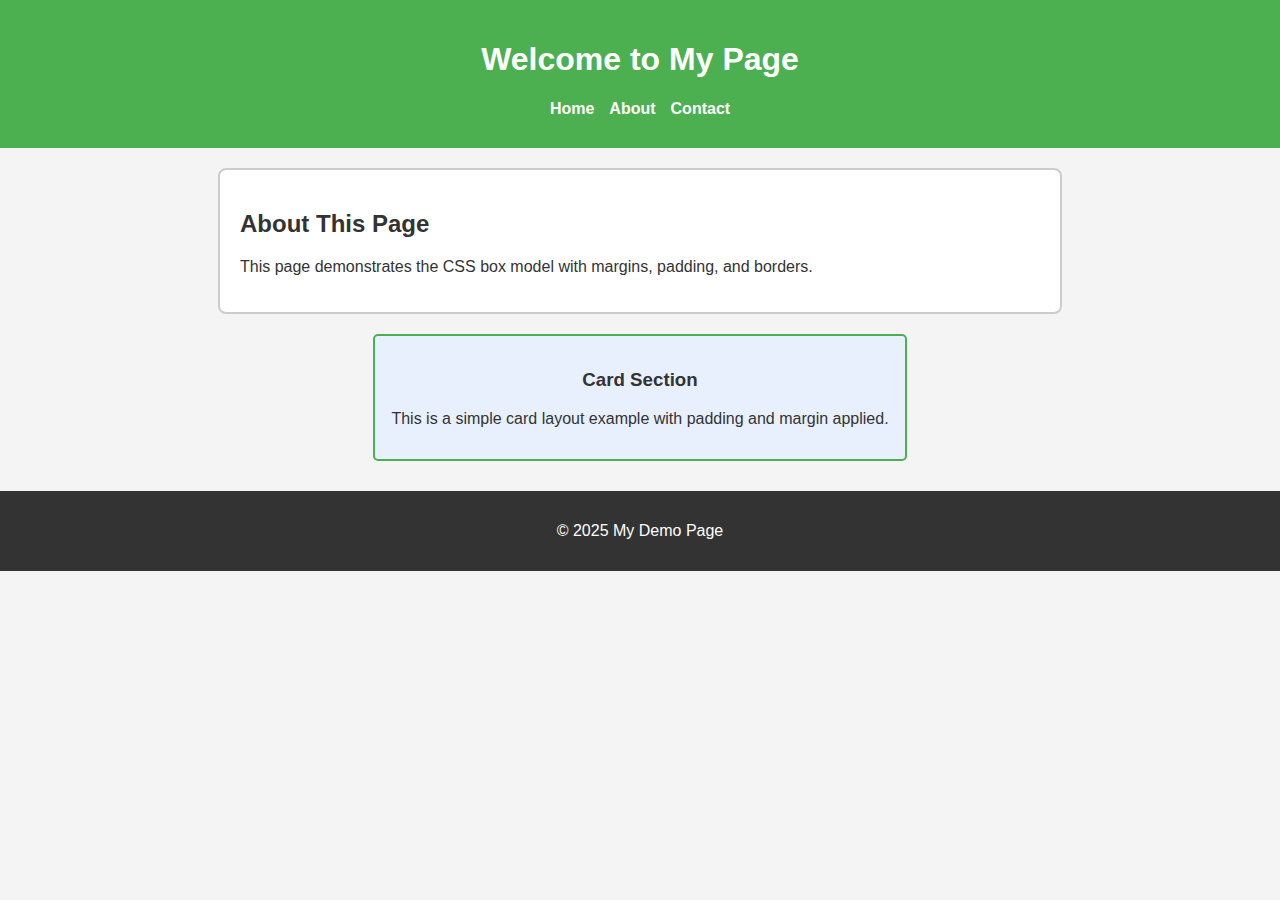
<file: index.html>
<!DOCTYPE html>
<html lang="en">
<head>
    <meta charset="UTF-8">
    <meta name="viewport" content="width=device-width, initial-scale=1.0">
    <title>Box Model Demo</title>
    <link rel="stylesheet" href="styles.css">
</head>
<body>
    <header>
        <h1>Welcome to My Page</h1>
        <nav>
            <ul class="nav-menu">
                <li><a href="#">Home</a></li>
                <li><a href="#">About</a></li>
                <li><a href="#">Contact</a></li>
            </ul>
        </nav>
    </header>

    <main>
        <section class="container">
            <h2>About This Page</h2>
            <p>This page demonstrates the CSS box model with margins, padding, and borders.</p>
        </section>

        <section class="card">
            <h3>Card Section</h3>
            <p>This is a simple card layout example with padding and margin applied.</p>
        </section>
    </main>

    <footer>
        <p>&copy; 2025 My Demo Page</p>
    </footer>
</body>
</html>
</file>
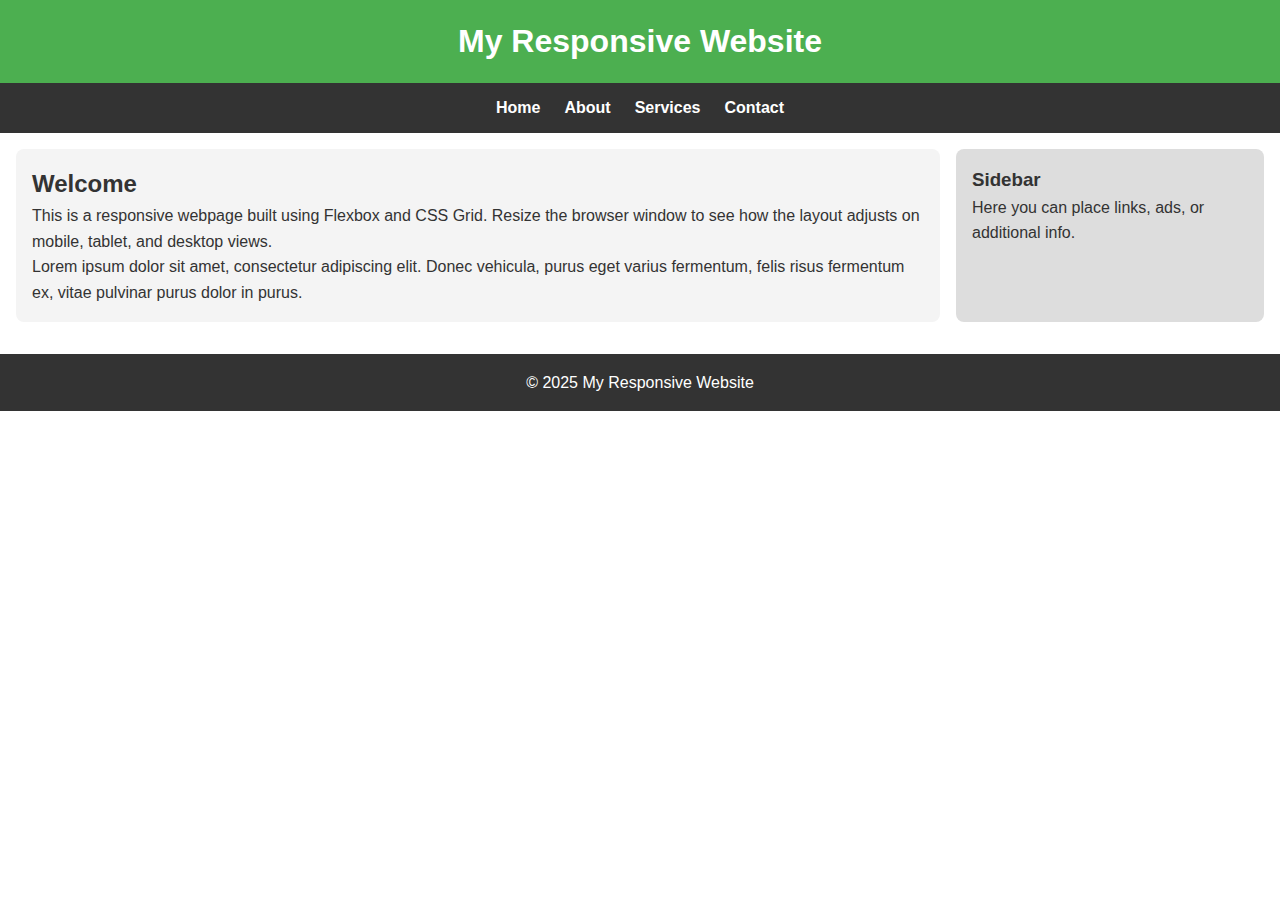
<file: webpage.html>
<!DOCTYPE html>
<html lang="en">
<head>
  <meta charset="UTF-8">
  <meta name="viewport" content="width=device-width, initial-scale=1.0">
  <title>Responsive Multi-Section Webpage</title>
  <style>
    /* Reset */
    * {
      margin: 0;
      padding: 0;
      box-sizing: border-box;
    }

    body {
      font-family: Arial, sans-serif;
      line-height: 1.6;
      color: #333;
    }

    /* Header */
    header {
      background: #4CAF50;
      color: #fff;
      padding: 1rem;
    }

    header h1 {
      text-align: center;
    }

    /* Navigation (Flexbox) */
    nav {
      display: flex;
      justify-content: center;
      gap: 1.5rem;
      background: #333;
      padding: 0.75rem;
      flex-wrap: wrap;
    }

    nav a {
      color: white;
      text-decoration: none;
      font-weight: bold;
    }

    nav a:hover {
      text-decoration: underline;
    }

    /* Main Layout (Grid) */
    main {
      display: grid;
      grid-template-columns: 3fr 1fr;
      gap: 1rem;
      padding: 1rem;
    }

    .content {
      background: #f4f4f4;
      padding: 1rem;
      border-radius: 8px;
    }

    .sidebar {
      background: #ddd;
      padding: 1rem;
      border-radius: 8px;
    }

    /* Footer */
    footer {
      text-align: center;
      padding: 1rem;
      background: #333;
      color: white;
      margin-top: 1rem;
    }

    /* Responsive Design */
    @media (max-width: 1024px) {
      main {
        grid-template-columns: 2fr 1fr;
      }
    }

    @media (max-width: 768px) {
      nav {
        justify-content: space-around;
      }
      main {
        grid-template-columns: 1fr;
      }
      .sidebar {
        margin-top: 1rem;
      }
    }

    @media (max-width: 480px) {
      header h1 {
        font-size: 1.5rem;
      }
      nav {
        flex-direction: column;
        align-items: center;
      }
    }
  </style>
</head>
<body>
  <header>
    <h1>My Responsive Website</h1>
  </header>

  <nav>
    <a href="#">Home</a>
    <a href="#">About</a>
    <a href="#">Services</a>
    <a href="#">Contact</a>
  </nav>

  <main>
    <section class="content">
      <h2>Welcome</h2>
      <p>This is a responsive webpage built using Flexbox and CSS Grid. Resize the browser window to see how the layout adjusts on mobile, tablet, and desktop views.</p>
      <p>Lorem ipsum dolor sit amet, consectetur adipiscing elit. Donec vehicula, purus eget varius fermentum, felis risus fermentum ex, vitae pulvinar purus dolor in purus.</p>
    </section>

    <aside class="sidebar">
      <h3>Sidebar</h3>
      <p>Here you can place links, ads, or additional info.</p>
    </aside>
  </main>

  <footer>
    <p>&copy; 2025 My Responsive Website</p>
  </footer>
</body>
</html>
</file>
<file: styles.css>
body {
    margin: 0;
    font-family: Arial, sans-serif;
    background-color: #f4f4f4;
    color: #333;
}

header {
    background-color: #4CAF50;
    color: white;
    padding: 20px;
    text-align: center;
}

.nav-menu {
    list-style: none;
    padding: 0;
    margin: 10px 0;
    display: flex;
    justify-content: center;
    gap: 15px;
}

.nav-menu li a {
    color: white;
    text-decoration: none;
    font-weight: bold;
}

.container {
    background-color: #fff;
    margin: 20px auto;
    padding: 20px;
    border: 2px solid #ccc;
    max-width: 800px;
    border-radius: 8px;
}
.card {
    background-color: #e8f0fe;
    margin: 20px auto;
    padding: 15px;
    border: 2px solid #4CAF50;
    max-width: 500px;
    border-radius: 5px;
    text-align: center;
}
.btn {
    background-color: #4CAF50;
    color: white;
    border: none;
    padding: 10px 15px;
    margin-top: 10px;
    cursor: pointer;
    border-radius: 4px;
}

.btn:hover {
    background-color: #45a049;
}
footer {
    background-color: #333;
    color: #fff;
    text-align: center;
    padding: 15px;
    margin-top: 30px;
}
</file>
